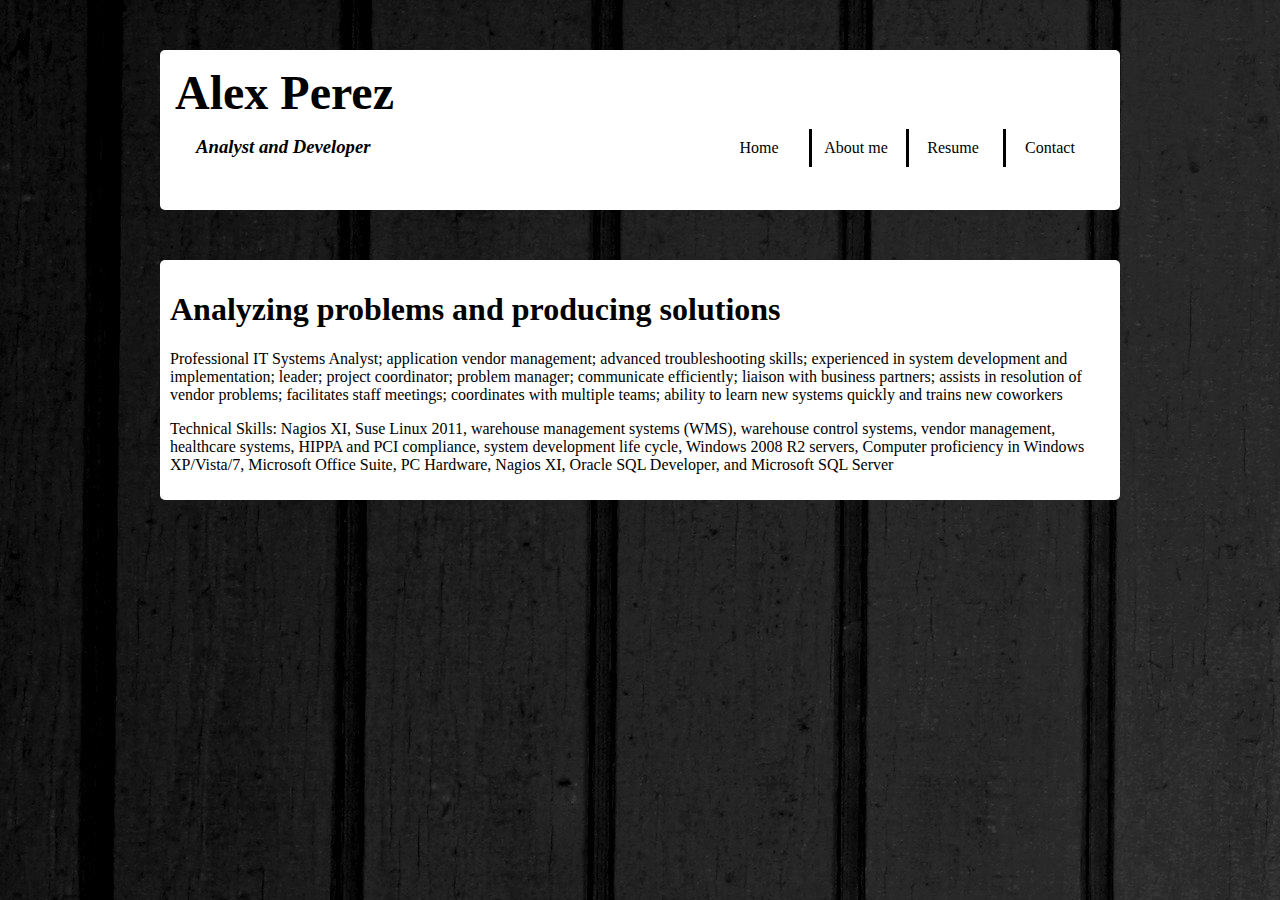
<file: index.html>
<!DOCTYPE html>
<html>
<head>
	<title>Alex Perez</title>
    <link rel="stylesheet" type="text/css" href="style.css">
</head>
<body>
    <section>
        <h2>Alex Perez</h2>
        <h3>Analyst and Developer</h3>
        <ul>
            <li><a href="index.html">Home</a></li>
            <li><a href="about-me.html">About me</a></li>
            <li><a href="#">Resume</a></li>
            <li><a href="#">Contact</a></li>
        </ul>
    </section>
    <main class="main">
        <article>
            <h1>Analyzing problems and producing solutions</h1>
            <p>Professional IT Systems Analyst; application vendor management; advanced troubleshooting skills; experienced in system development and implementation; leader; project coordinator; problem manager; communicate efficiently; liaison with business partners; assists in resolution of vendor problems; facilitates staff meetings; coordinates with multiple teams; ability to learn new systems quickly and trains new coworkers
            </p>
            <p>
            Technical Skills: Nagios XI, Suse Linux 2011, warehouse management systems (WMS), warehouse control systems, vendor management, healthcare systems, HIPPA and PCI compliance, system development life cycle, Windows 2008 R2 servers, Computer proficiency in Windows XP/Vista/7, Microsoft Office Suite, PC Hardware, Nagios XI, Oracle SQL Developer, and Microsoft SQL Server
            </p>
        </article>
    </main>  
</body>
</html>
</file>
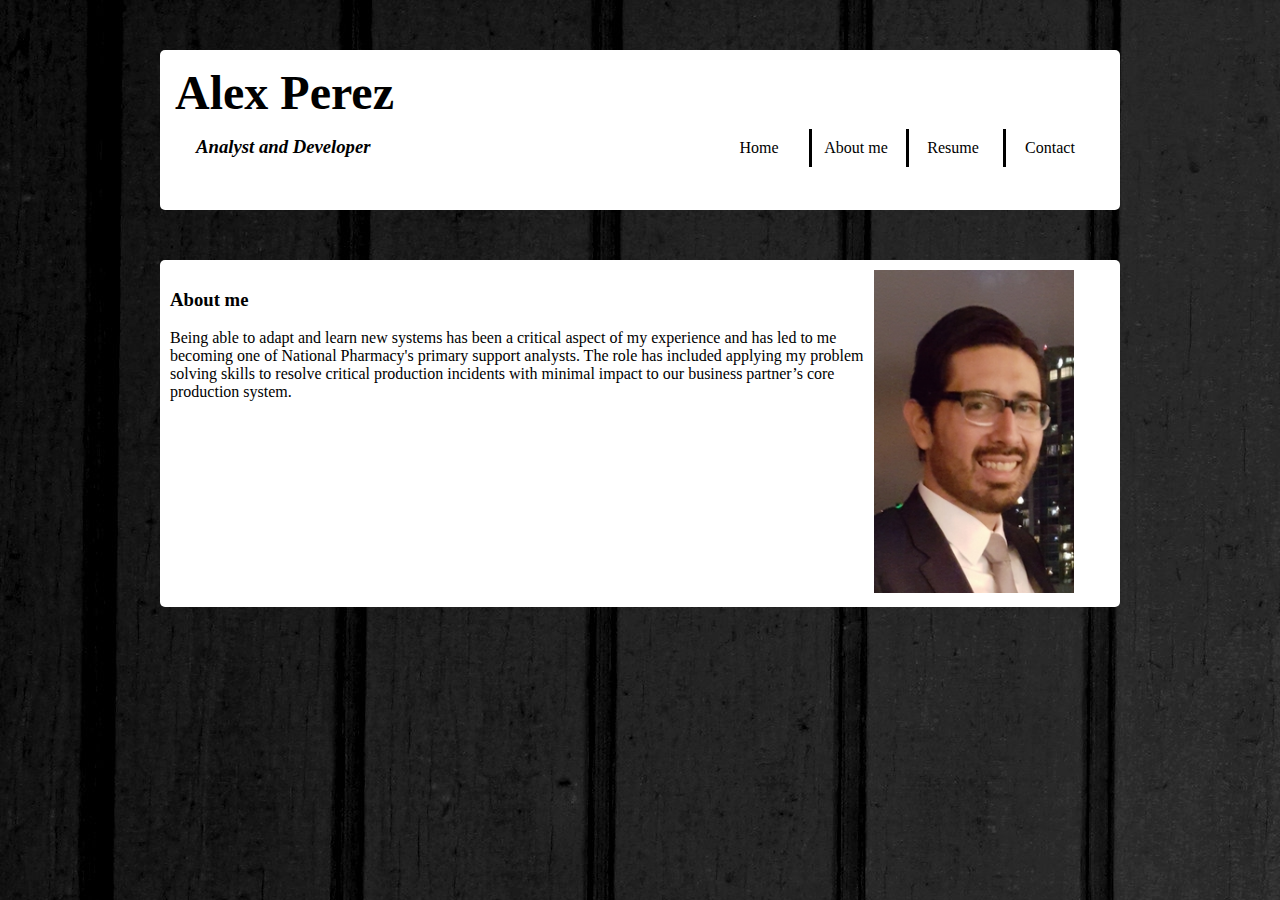
<file: about-me.html>
<!DOCTYPE html>
<html>
<head>
	<title>Alex Perez Resume</title>
    <link rel="stylesheet" type="text/css" href="style.css">
</head>
<body>
    <section>
        <h2>Alex Perez</h2>
        <h3>Analyst and Developer</h3>
        <ul>
            <li><a href="index.html">Home</a></li>
            <li><a href="about-me.html">About me</a></li>
            <li><a href="#">Resume</a></li>
            <li><a href="#">Contact</a></li>
        </ul>
    </section>
    <main class="main">
        <article id="about-sec">
            <h3>About me</h3>
            <p>Being able to adapt and learn new systems has been a critical aspect of my experience and has led to me becoming one of National Pharmacy's primary support analysts. The role has included applying my problem solving skills to resolve critical production incidents with minimal impact to our business partner’s core production system. </p>
        </article>
        <img id="self-img" src="images/self.jpg">
    </main>
</body>
</html>
</file>
<file: style.css>
/* Title bar section start */
section {
  	margin: auto;
  	max-width: 960px;
  	height: 100px;
	padding: 30px;
	text-align: right;
	background-color: white;
	margin-top: 50px;
	border-radius: 5px;

}

section h2 {
	font-size: 36pt;
	width: 960px;
	font: bold;
	margin: -15px;
	text-align: left;
	display: inline-block;
}

section h3 {
	font-style: italic;
	width: 400px;
	text-align: left;
	display: inline-block;
}

ul {
	text-align: right;
	width: 450px;
	display: inline-block;
}

li {
	display: inline-block;
	width: 80px;
	text-align: center;
	border-right: 3px solid;
	padding: 10px;
	color: black;
	margin-right: -10px;
}

li:last-child { 
	border: none; 
}

a:link {
	text-decoration: none;
	color:black;
}

li:hover {
	background-color: black;
}

a:visited {
	color: gray;
}

a:hover {
	color: white;
}

a {
	margin: auto;
}

/* Title bar section end */

body {
	font-family: "Verdana";
	margin: auto;
  	max-width: 960px;
  	background-image: url("images/background.jpg");
}

.main {
  	margin: auto;
  	max-width: 960px;
  	max-height: 900px;
  	padding: 10px;
	background-color: white;
	margin-top: 50px;
	border-radius: 5px;
}

#self-img {
	width: 200px;
	display: inline-block;
}

#about-sec {
	width: 700px;
	display: inline-block;
	vertical-align: top;
}

@media screen and (max-width: 500px) {
	ul {
		text-align: right;
		width: 450px;
}
</file>
